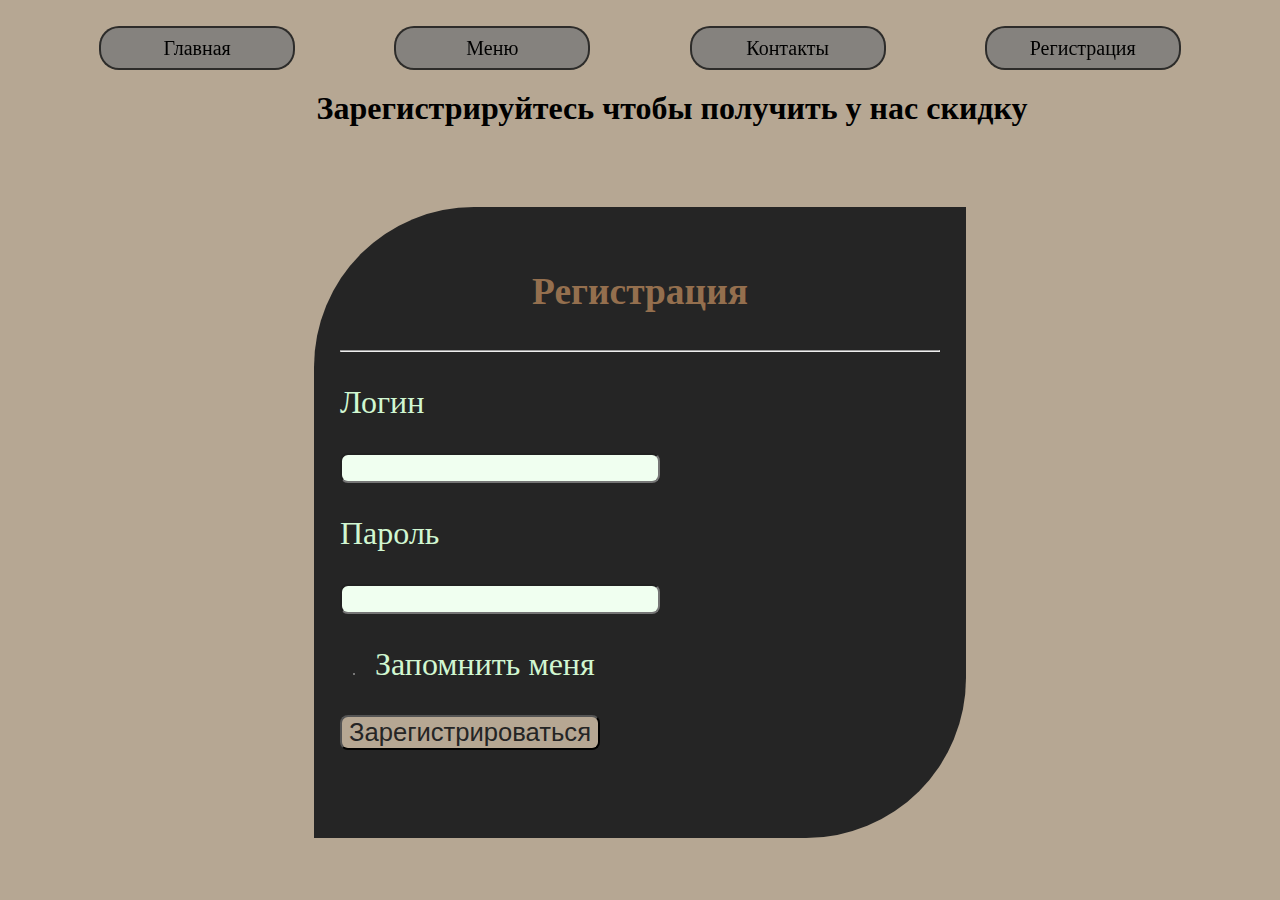
<file: form.html>
<html>
    <head>
        <link rel="stylesheet" href="for.css">
    </head>
    <header>
        <body>
            <div class="knopki">
                <a class="k1" href=index.html>Главная</a>
                <a class="k1" href="2.html">Меню</a>
                <a class="k1" href="3.html">Контакты</a>
                <a class="k1" href="form.html">Регистрация</a>
            </div>
            <div class="rod">
            <h1>Зарегистрируйтесь чтобы получить у нас скидку</h1>
        </div>
            <div class="a1">
            
                   <h3>Регистрация</h3>
                   <hr>
                   <p>Логин</p>
                <input class="z1" type="text">
                <p>Пароль</p>
                <input class="z2" type="text">
                <p><input class="z3" type="checkbox"checeked>  Запомнить меня</p>
                <form action="1.html"><button>Зарегистрироваться</button></form>
               
            </div>
        </body>
    </header>
</html>
</file>
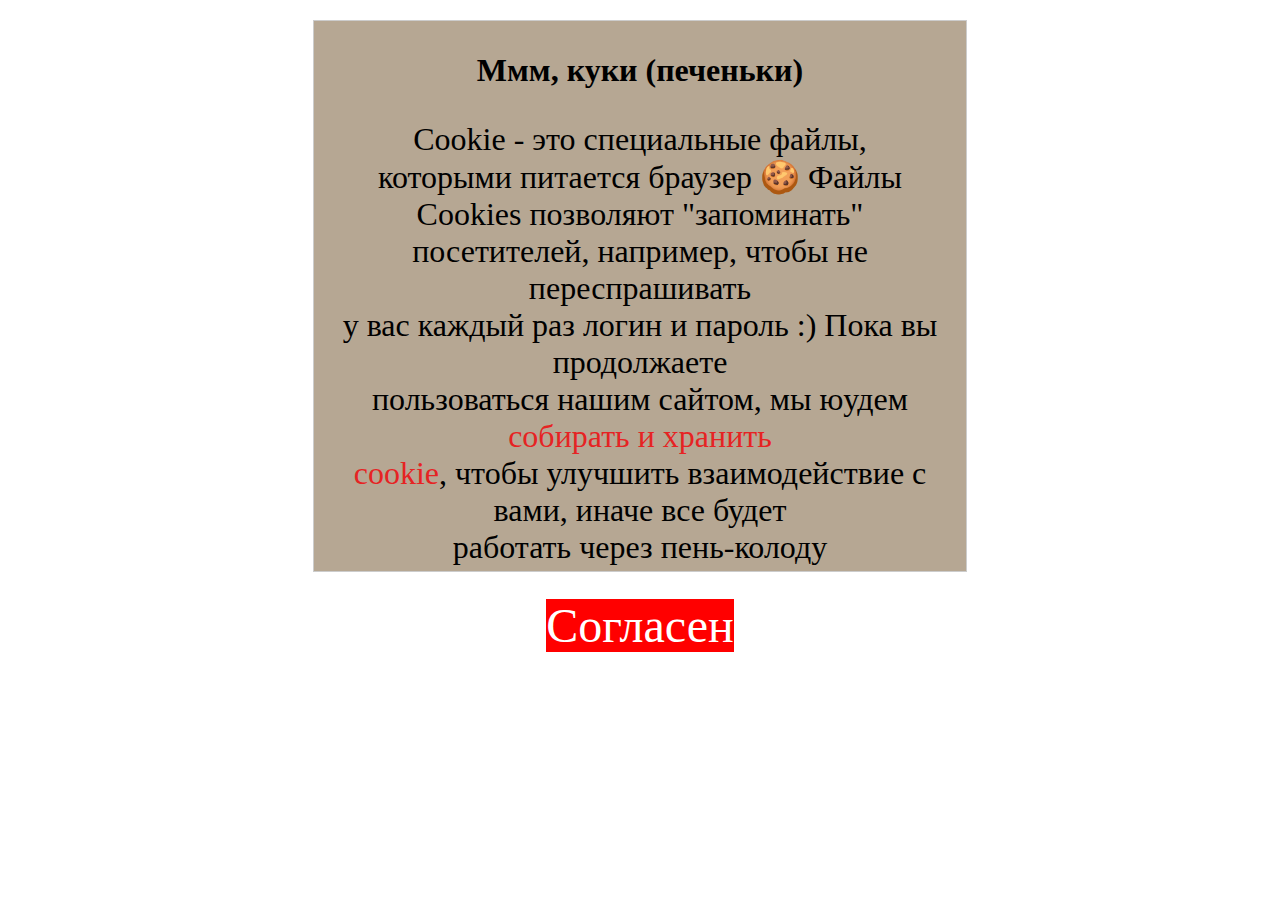
<file: reklama.html>
<html>
<head>
  <title>Реклама</title>
  <link rel="stylesheet" href="rek.css">
</head>
<body>
  <div class="ad">
    <h1>Ммм, куки (печеньки)</h1>
    <p>Cookie - это специальные файлы,<br> которыми питается браузер 🍪 Файлы<br> Cookies позволяют "запоминать"<br> посетителей, например, чтобы не переспрашивать<br> у вас каждый раз логин и пароль :) Пока вы продолжаете<br> пользоваться нашим сайтом, мы юудем <span>собирать и хранить<br> cookie</span>, чтобы улучшить взаимодействие с вами, иначе все будет<br> работать через пень-колоду</p>
    <a class="a1" href="1.html">Согласен</a>
  </div>
</body>
</html>
</file>
<file: for.css>
div{
    margin: 0 auto;
    border-radius: 160px 0px  160px 0px;
}
.a1{
    width: 600px;
    height: 580px;
    background-color: #252525;
    margin: 0 auto;
    font-size: 200%;
    padding: 2%;
    color: rgb(209, 247, 209);
}

h3{
    text-align: center;
    color: rgb(148, 111, 78);
}
button{
    font-size: 80%;  
    width: 260px;
    background-color: #b6a793;
    border-radius: 8px;
    color: #252525;
}
.z1{
    width: 320px;
    height: 30px;
    border-radius: 8px;
    background-color:Honeydew;
}
.z2{
    width: 320px;
    height: 30px;
    border-radius: 8px;
    background-color:Honeydew;
}
.z3{
    width: 20px;
    height: 2px;
    border-radius: 8px;
    background-color:Honeydew;
}
body {
    margin: 0 auto;
    font-family: Verdana, serif;
    background-color: #b6a793;
}
.knopki{
    margin-top: 2%;
    
    width: 100%;
    display: flex;
    justify-content: space-evenly;
    position: fixed;
    
}   
.k1{
    text-align: center;
    line-height: 40px;
    width: 15%;
    text-decoration: none;
    border-radius: 20px;
    border: 0px solid;
    color: #000000;
    transition: 0.2s;
    background-color: #797979d0;
    border: 2px solid rgba(0, 0, 0, 0.664);
    font-size: 20px;
}
.k1:hover{
    transform: scale(1,2);
}
.rod{
    width: 100%;
    height: 23%;
    display: flex;
    margin-top: 0%;

}
h1{
    margin-top: 10%;
    display: flex;
    margin: 7% auto 0 auto;
    font-family: Verdana, serif;
    text-align: center;
    padding-left: 5%;
    color: rgb(0, 0, 0);
}
</file>
<file: rek.css>
.ad {
    width: 50%; 
    height:  60%;
    border: 1px solid #ccc; 
    margin: 20px auto; 
    background-color: #b6a793; 
    padding: 10px; 
  text-align: center;

  }
  
  .ad img {
    width: 100%; 
    height: auto; 
    font-size: 500%;
  }
  span{
    color: rgb(230, 35, 35); 
  }
  .a1{
    width: 100%;
    height: 100%;
    text-decoration: none;
    color: white;
    background-color:red ;
    font-size: 300%;
  }
  p{
    font-size: 200%;
  }
</file>
